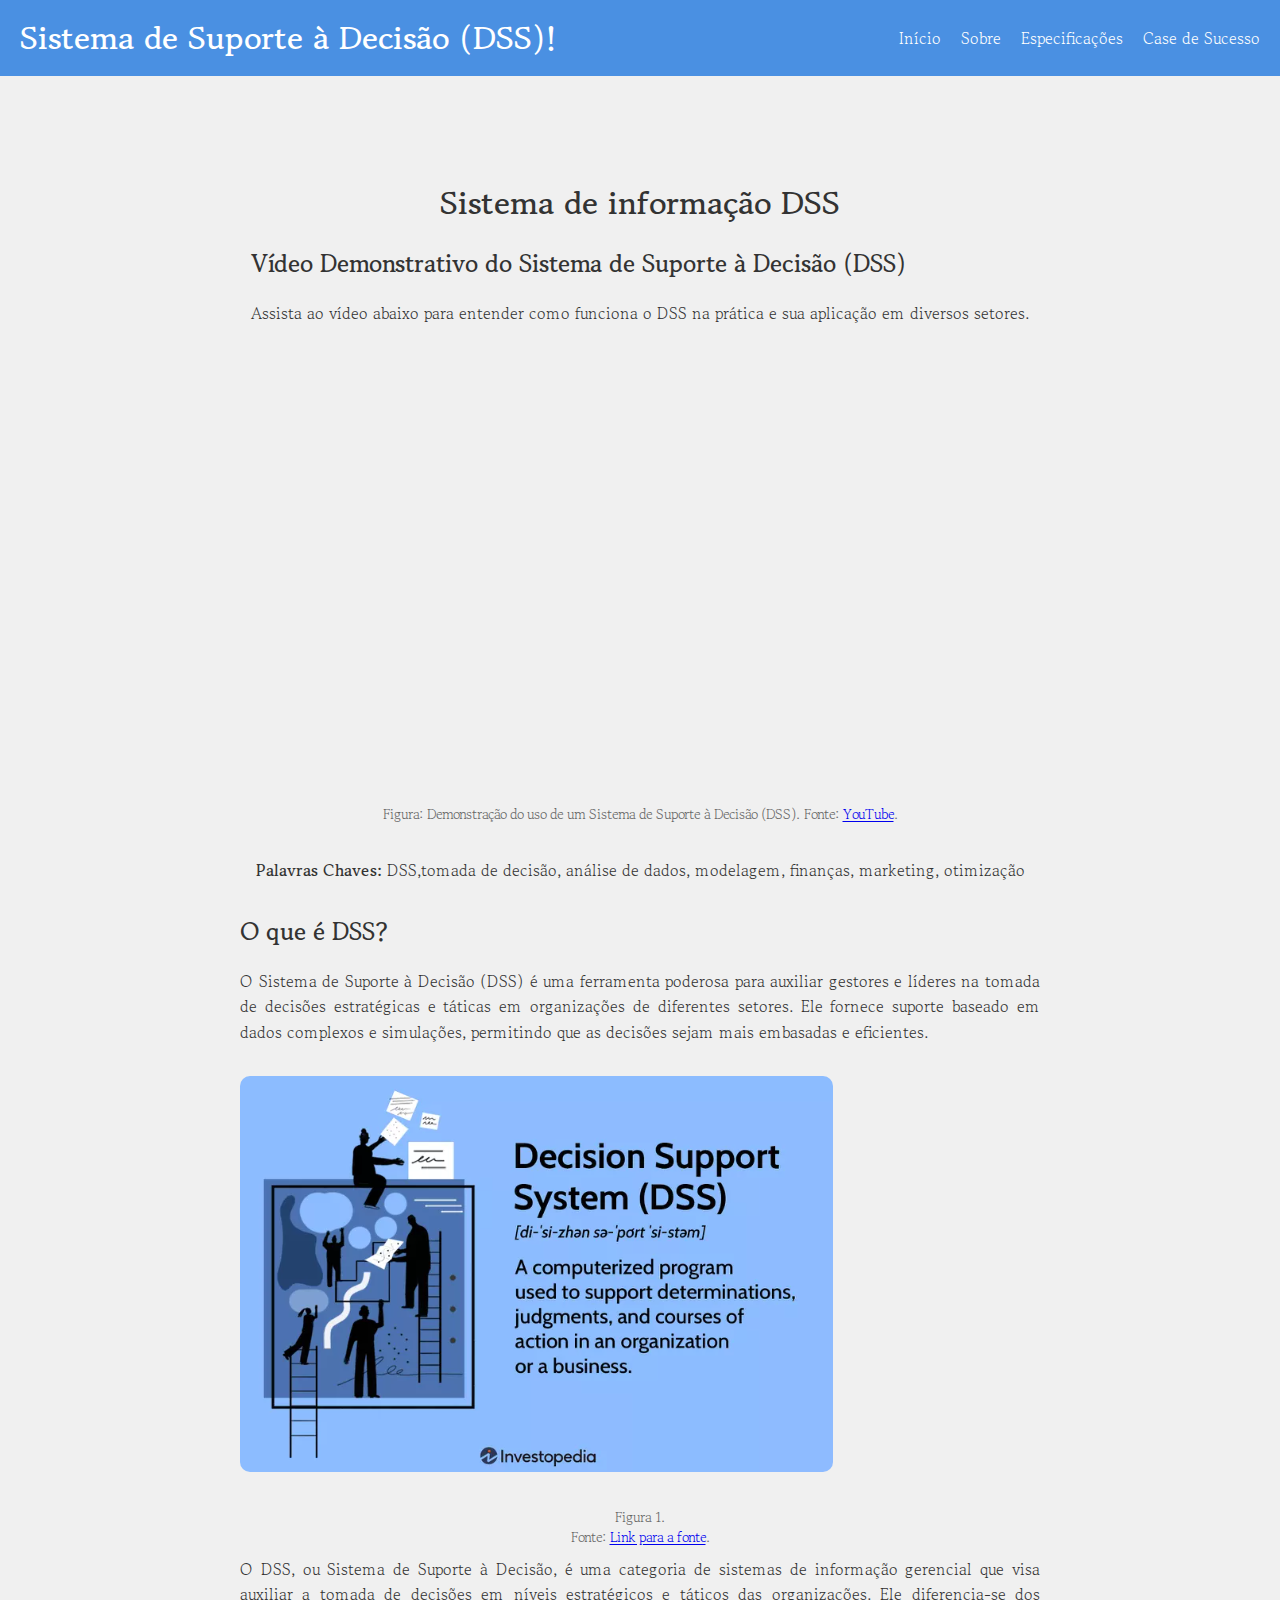
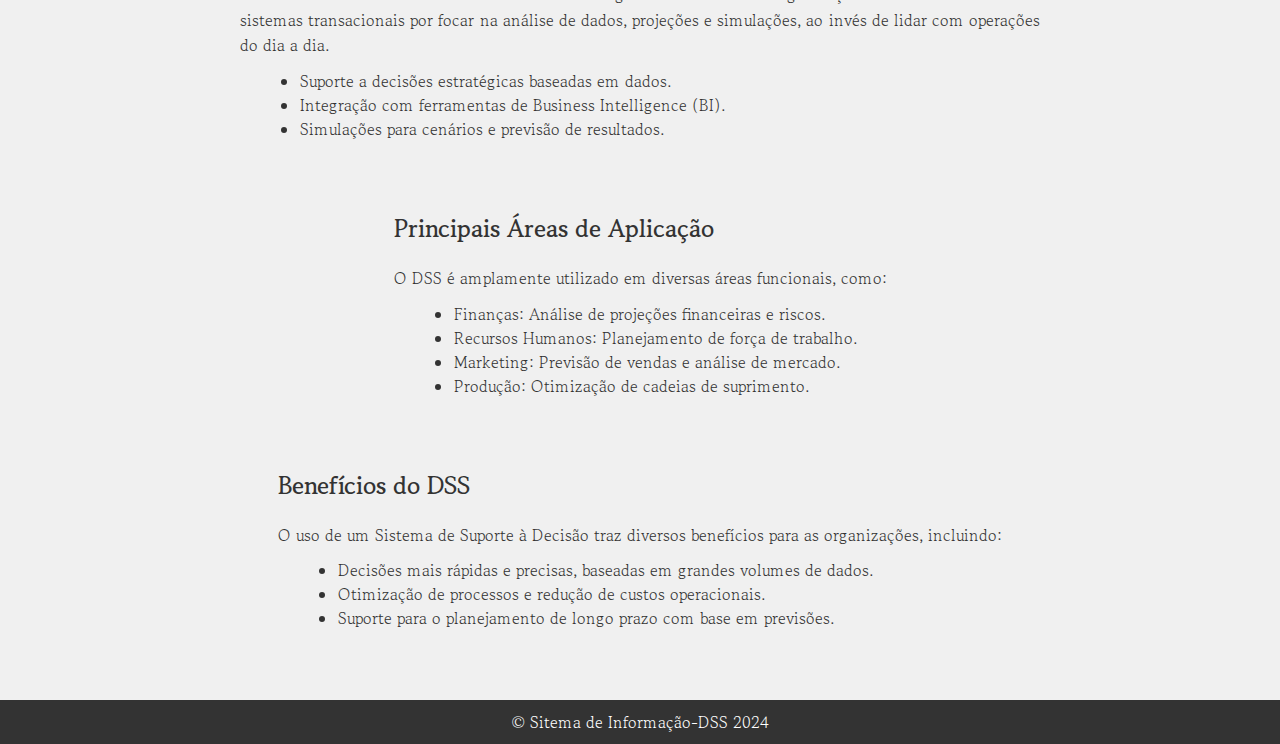
<file: index.html>
<!DOCTYPE html>
<html lang="pt-br">
<head>
    <meta charset="UTF-8">
    <meta name="viewport" content="width=device-width, initial-scale=1.0">
    <title>SI DSS - Página Inicial</title>
    <link rel="stylesheet" href="css/style.css">
    <meta name="description" content="Página inicial do site sobre o Sistema de Suporte à Decisão (DSS).">
    <meta name="keywords" content="DSS, Sistema de Suporte à Decisão, gestão, tecnologia">
    <meta name="author" content="Riquelme, Pablo Henrique">
    <link rel="icon" type="image/png" sizes="16x16"  href="images/websiteplanet.com-favicons/favicons/favicon-16x16.png">
    <meta name="msapplication-TileColor" content="#ffffff">
    <meta name="theme-color" content="#ffffff">
</head>
<body>
    <header>
        <h1>Sistema de Suporte à Decisão (DSS)!</h1>
        <span class="menu-toggle">&#9776;</span>
        <nav>
            <ul>
                <li><a href="index.html">Início</a></li>
                <li><a href="about.html">Sobre</a></li>
                <li><a href="specs.html">Especificações</a></li>
                <li><a href="case.html">Case de Sucesso</a></li>
            </ul>
        </nav>
    </header>
    <main>
        <h1>Sistema de informação DSS</h1>
        <section>
            <h2>Vídeo Demonstrativo do Sistema de Suporte à Decisão (DSS)</h2>
            <p>Assista ao vídeo abaixo para entender como funciona o DSS na prática e sua aplicação em diversos setores.</p>
            
            <div class="video-container">
                <iframe width="692" height="389" src="https://www.youtube.com/embed/DDonHEa46DY" title="SSD - Sistema de Suporte às Decisões - Pesquisa de Mercado" frameborder="0" allow="accelerometer; autoplay; clipboard-write; encrypted-media; gyroscope; picture-in-picture; web-share" referrerpolicy="strict-origin-when-cross-origin" allowfullscreen></iframe>    
            </div>
            
            <figcaption>Figura: Demonstração do uso de um Sistema de Suporte à Decisão (DSS). Fonte: <a href="https://www.youtube.com/watch?v=DDonHEa46DY" target="_blank">YouTube</a>.</figcaption>
        </section> <br>
        <p><strong>Palavras Chaves:</strong> DSS,tomada de decisão, análise de dados, modelagem, finanças, marketing, otimização</p>
        
        <section>
            <h2>O que é DSS?</h2>
            <p>O Sistema de Suporte à Decisão (DSS) é uma ferramenta poderosa para auxiliar gestores e líderes na tomada de decisões estratégicas e táticas em organizações de diferentes setores. Ele fornece suporte baseado em dados complexos e simulações, permitindo que as decisões sejam mais embasadas e eficientes.</p>
            <figure>
                <img src="images/SI DSS.png" alt="Representação do sistema DSS">
                <figcaption>Figura 1. <br> Fonte: <a href="https://www.investopedia.com/terms/d/decision-support-system.asp" target="_blank">Link para a fonte</a>.</figcaption>
            </figure>
        </section>

        <section>
            <p>O DSS, ou Sistema de Suporte à Decisão, é uma categoria de sistemas de informação gerencial que visa auxiliar a tomada de decisões em níveis estratégicos e táticos das organizações. Ele diferencia-se dos sistemas transacionais por focar na análise de dados, projeções e simulações, ao invés de lidar com operações do dia a dia.</p>
            <ul>
                <li>Suporte a decisões estratégicas baseadas em dados.</li>
                <li>Integração com ferramentas de Business Intelligence (BI).</li>
                <li>Simulações para cenários e previsão de resultados.</li>
            </ul>
        </section>

        <section>
            <h2>Principais Áreas de Aplicação</h2>
            <p>O DSS é amplamente utilizado em diversas áreas funcionais, como:</p>
            <ul>
                <li>Finanças: Análise de projeções financeiras e riscos.</li>
                <li>Recursos Humanos: Planejamento de força de trabalho.</li>
                <li>Marketing: Previsão de vendas e análise de mercado.</li>
                <li>Produção: Otimização de cadeias de suprimento.</li>
            </ul>
        </section>

        <section>
            <h2>Benefícios do DSS</h2>
            <p>O uso de um Sistema de Suporte à Decisão traz diversos benefícios para as organizações, incluindo:</p>
            <ul>
                <li>Decisões mais rápidas e precisas, baseadas em grandes volumes de dados.</li>
                <li>Otimização de processos e redução de custos operacionais.</li>
                <li>Suporte para o planejamento de longo prazo com base em previsões.</li>
            </ul>
        </section>
    </main>

    <footer>
        <p>&copy; Sitema de Informação-DSS 2024</p>
    </footer>
    <script src="js/script.js"></script>
</body>
</html>
</file>
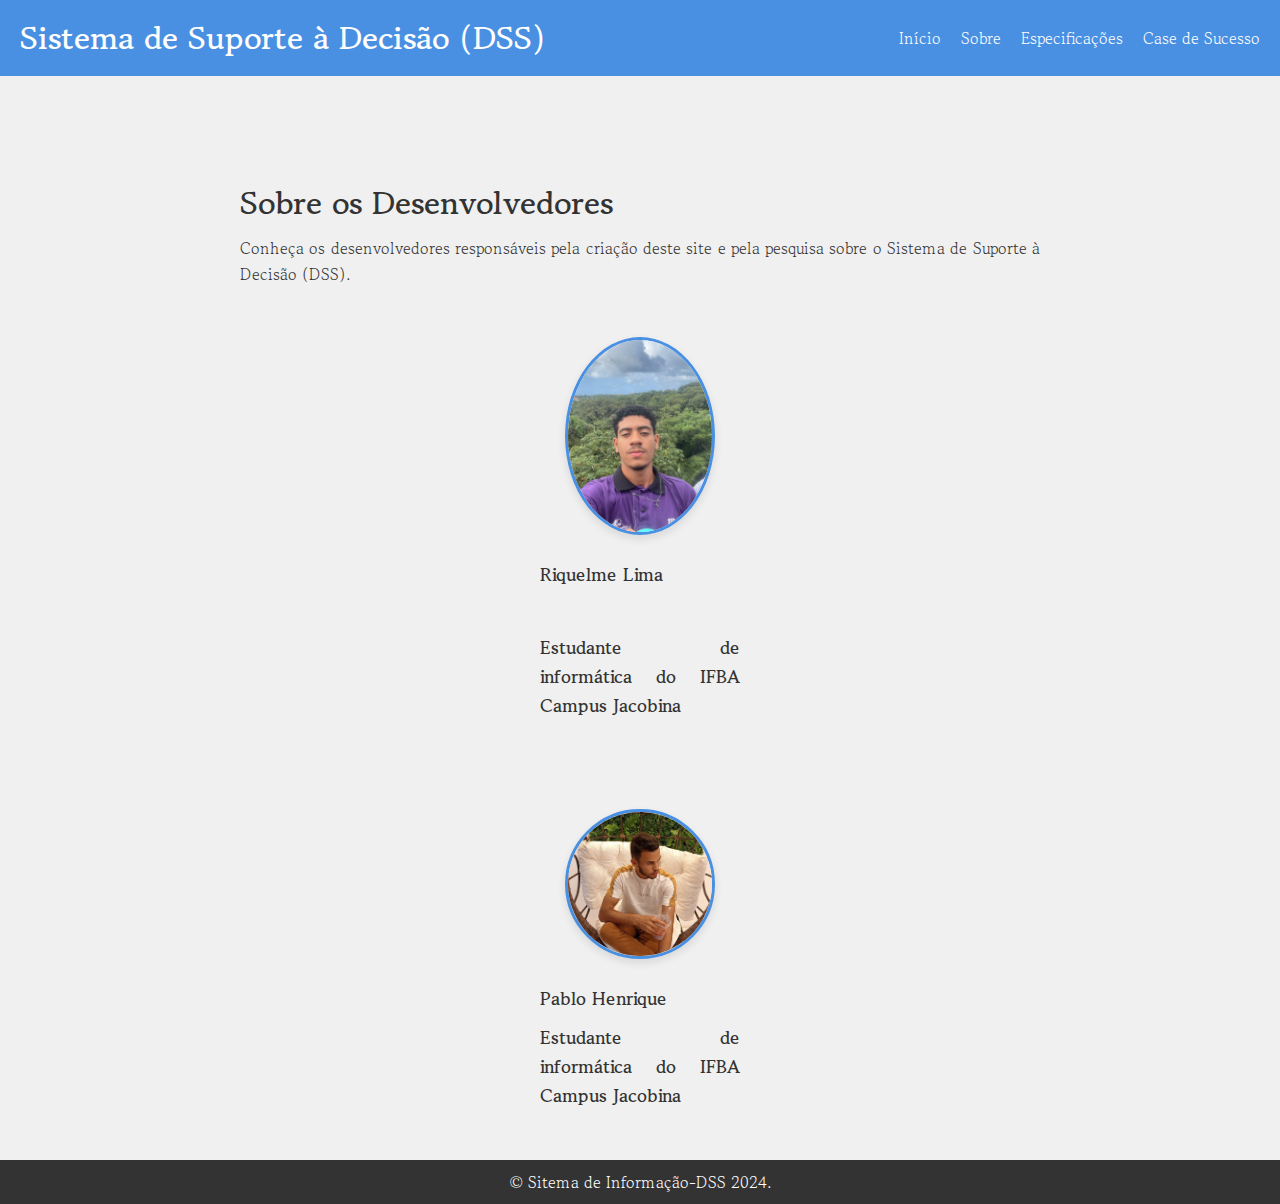
<file: about.html>
<!DOCTYPE html>
<html lang="pt-br">
<head>
    <meta charset="UTF-8">
    <meta name="viewport" content="width=device-width, initial-scale=1.0">
    <title>Sobre os Desenvolvedores</title>
    <link rel="stylesheet" href="css/style.css">
    <meta name="description" content="Página sobre os desenvolvedores do site e da pesquisa.">
    <meta name="keywords" content="Desenvolvedores, Equipe, SI DSS">
    <meta name="author" content="Riquelme, Pablo Henrique">
    <link rel="icon" type="image/png" sizes="16x16"  href="images/websiteplanet.com-favicons/favicons/favicon-16x16.png">
    <meta name="msapplication-TileColor" content="#ffffff">
    <meta name="theme-color" content="#ffffff">
</head>
<body>
    <header>
        <h1>Sistema de Suporte à Decisão (DSS)</h1>
        <span class="menu-toggle">&#9776;</span>
        <nav>
            <ul>
                <li><a href="index.html">Início</a></li>
                <li><a href="about.html">Sobre</a></li>
                <li><a href="specs.html">Especificações</a></li>
                <li><a href="case.html">Case de Sucesso</a></li>
            </ul>
        </nav>
    </header>

    <main>
        <section>
            <h1>Sobre os Desenvolvedores</h1>
            <p>Conheça os desenvolvedores responsáveis pela criação deste site e pela pesquisa sobre o Sistema de Suporte à Decisão (DSS).</p>

            <!-- Seção dos desenvolvedores -->
            <div class="dev-container">
                <div class="developer">
                    <img src="images/Riquelme.jpg" alt="Foto de Riquelme Lima">
                    <p>Riquelme Lima</p><br>
                    <p>Estudante de informática do IFBA Campus Jacobina</p>
                </div>
                <div class="developer">
                    <img src="images/1680368558721.jpg" alt="Foto de Pablo Henrique">
                    <p>Pablo Henrique</p>
                    <p>Estudante de informática do IFBA Campus Jacobina</p>
                </div>
            </div>
        </section>
    </main>

    <footer>
        <p>&copy; Sitema de Informação-DSS 2024.</p>
    </footer>
    <script src="js/script.js"></script>
</body>
</html>
</file>
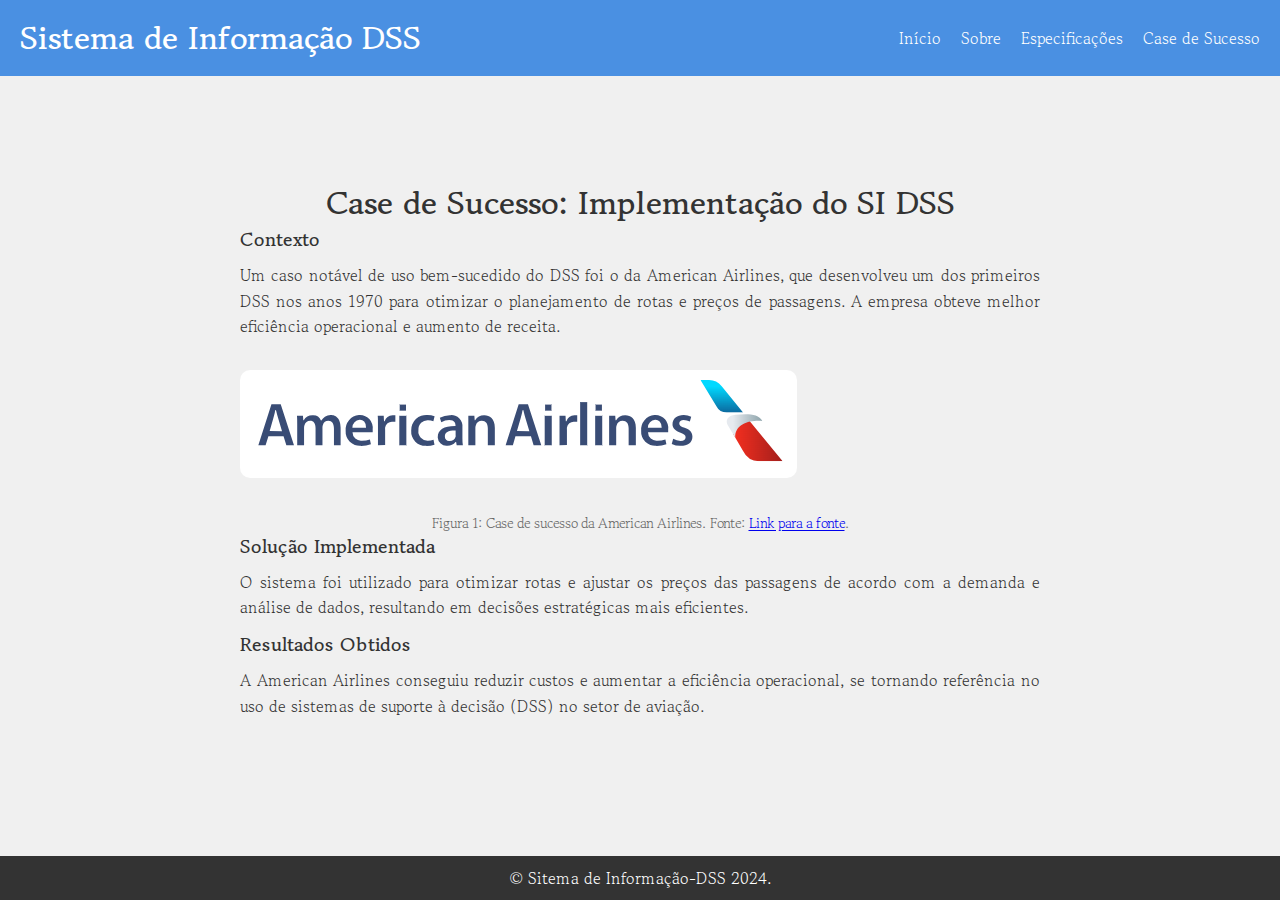
<file: case.html>
<!DOCTYPE html>
<html lang="pt-br">
<head>
    <meta charset="UTF-8">
    <meta name="viewport" content="width=device-width, initial-scale=1.0">
    <title>Case de Sucesso - DSS</title>
    <link rel="icon" href="images/favicon.ico" type="image/x-icon">
    <link rel="stylesheet" href="css/style.css">
    <meta name="description" content="Apresentação de um case de sucesso na aplicação do SI DSS.">
    <meta name="keywords" content="case de sucesso, SI DSS, aplicação">
    <meta name="author" content="Riquelme, Pablo Henrique">
    <link rel="icon" type="image/png" sizes="16x16"  href="images/websiteplanet.com-favicons/favicons/favicon-16x16.png">
    <meta name="msapplication-TileColor" content="#ffffff">
    <meta name="theme-color" content="#ffffff">
</head>
<body>
    <header>
        <h1>Sistema de Informação DSS</h1>
        <span class="menu-toggle">&#9776;</span>
        <nav>
            <ul>
                <li><a href="index.html">Início</a></li>
                <li><a href="about.html">Sobre</a></li>
                <li><a href="specs.html">Especificações</a></li>
                <li><a href="case.html">Case de Sucesso</a></li>
            </ul>
        </nav>
    </header>
    <main>
        <h1>Case de Sucesso: Implementação do SI DSS</h1>
        <section>
            <h3>Contexto</h3>
            <p>Um caso notável de uso bem-sucedido do DSS foi o da American Airlines, que desenvolveu um dos primeiros DSS nos anos 1970 para otimizar o planejamento de rotas e preços de passagens. A empresa obteve melhor eficiência operacional e aumento de receita.</p>
            <figure>
                <img src="images/Logo American.png" alt="Logo da American Airlines">
                <figcaption>Figura 1: Case de sucesso da American Airlines. Fonte: <a href="https://imgs.search.brave.com/uu6BWGbUSIMvKsUgr30O7TAVQ7a9nqtOGrd3Wc06E3k/rs:fit:500:0:0:0/g:ce/aHR0cHM6Ly9jb250/ZW50LnNreXNjbnIu/Y29tLzhjYzcwY2Rh/ZmNkMWUyNThiYjFk/YzFiMzdmNmIyNDIz/L2FpLXRlbXBsYXRl/LWFtZXJpY2FuLWFp/cmxpbmVzLWZ1bGwt/MS5zdmc" target="_blank">Link para a fonte</a>.</figcaption>
            </figure>
        </section>
        <section>
            <h3>Solução Implementada</h3>
            <p>O sistema foi utilizado para otimizar rotas e ajustar os preços das passagens de acordo com a demanda e análise de dados, resultando em decisões estratégicas mais eficientes.</p>
        </section>
        <section>
            <h3>Resultados Obtidos</h3>
            <p>A American Airlines conseguiu reduzir custos e aumentar a eficiência operacional, se tornando referência no uso de sistemas de suporte à decisão (DSS) no setor de aviação.</p>
        </section>
    </main>
    <footer>
        <p>&copy; Sitema de Informação-DSS 2024.</p>
    </footer>
    <script src="js/script.js"></script>
</body>
</html>
</file>
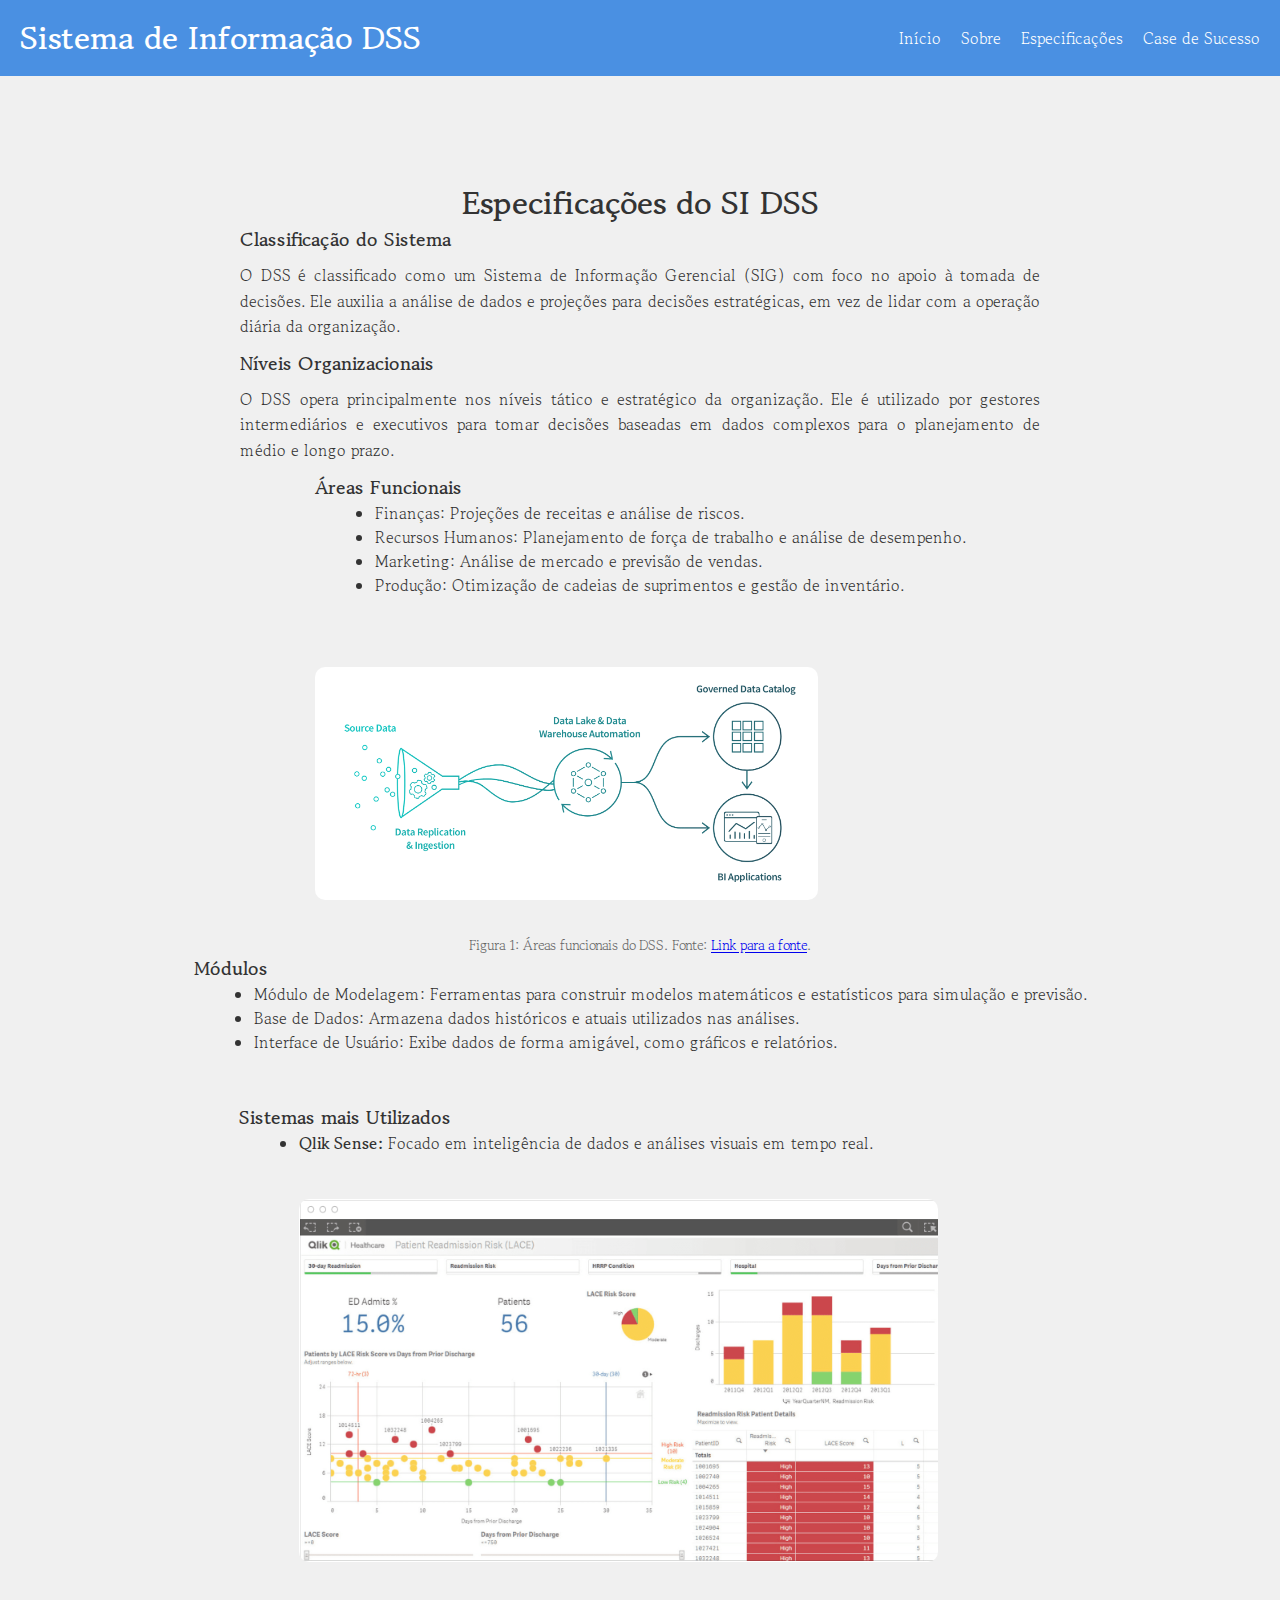
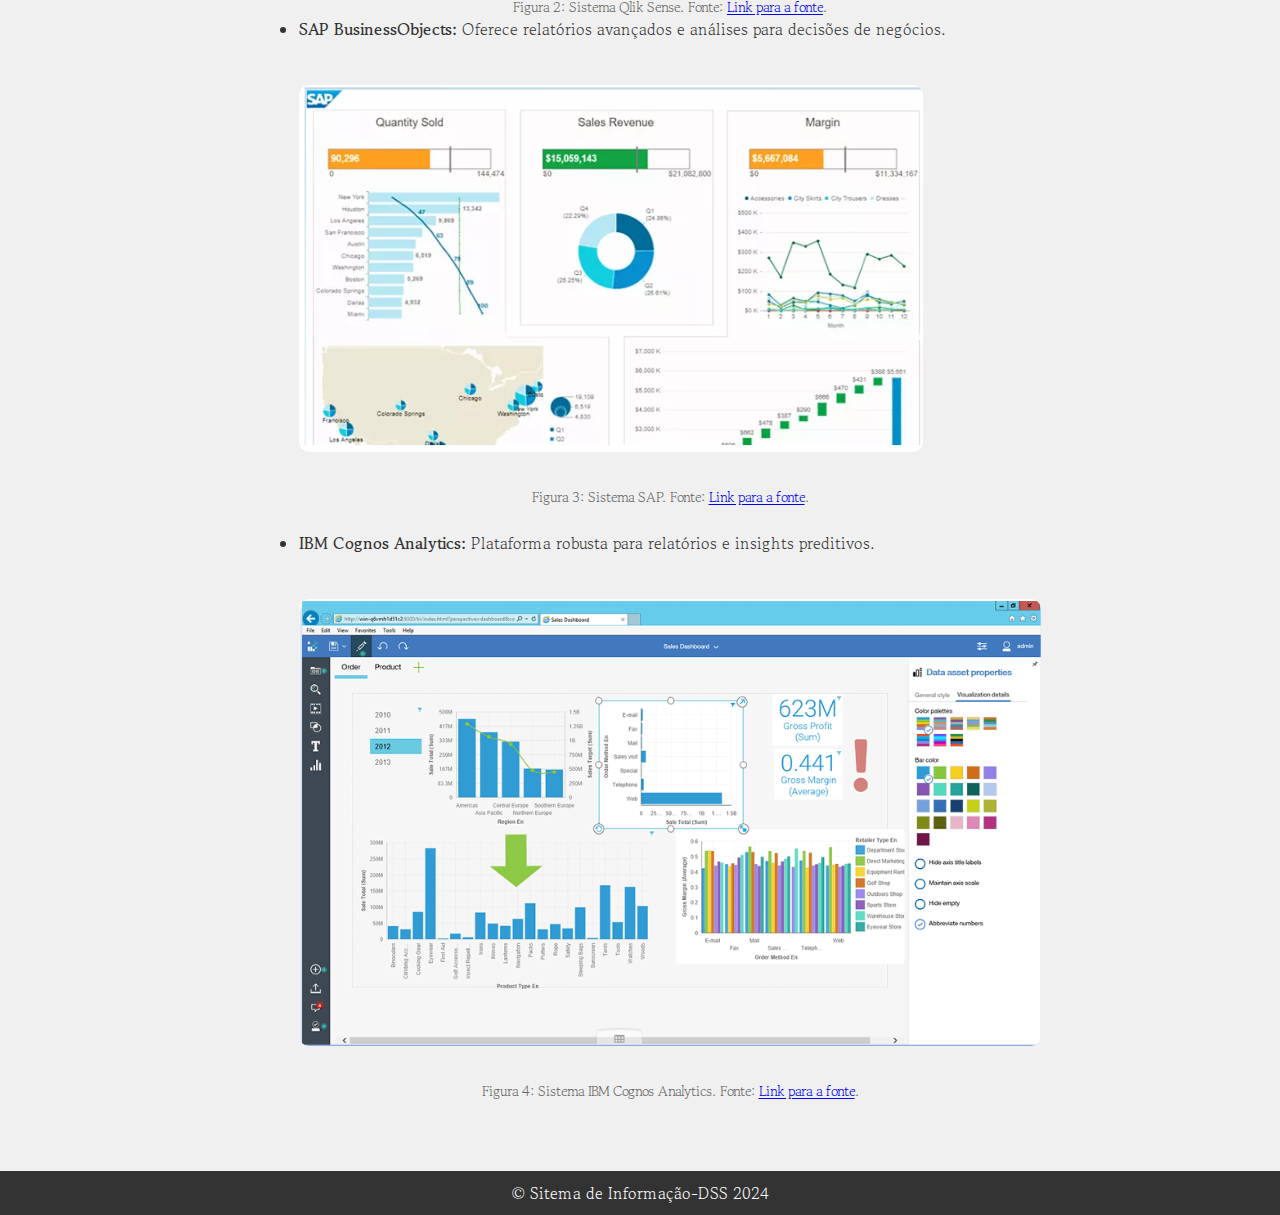
<file: specs.html>
<!DOCTYPE html>
<html lang="pt-br">
<head>
    <meta charset="UTF-8">
    <meta name="viewport" content="width=device-width, initial-scale=1.0">
    <title>Especificações do SI DSS - Seu Site</title>
    <link rel="stylesheet" href="css/style.css">
    <meta name="description" content="Detalhes das especificações do Sistema de Suporte à Decisão (SI DSS).">
    <meta name="keywords" content="SI DSS, especificações, sistema de suporte à decisão">
    <meta name="author" content="Riquelme, Pablo Henrique">
    <link rel="icon" type="image/png" sizes="16x16"  href="images/websiteplanet.com-favicons/favicons/favicon-16x16.png">
    <meta name="msapplication-TileColor" content="#ffffff">
    <meta name="theme-color" content="#ffffff">
</head>
<body>
    <header>
        <h1>Sistema de Informação DSS</h1>
        <span class="menu-toggle">&#9776;</span>
        <nav>
            <ul>
                <li><a href="index.html">Início</a></li>
                <li><a href="about.html">Sobre</a></li>
                <li><a href="specs.html">Especificações</a></li>
                <li><a href="case.html">Case de Sucesso</a></li>
            </ul>
        </nav>
    </header>
    <main>
        <h1>Especificações do SI DSS</h1>
        <section>
            <h3>Classificação do Sistema</h3>
            <p>O DSS é classificado como um Sistema de Informação Gerencial (SIG) com foco no apoio à tomada de decisões. Ele auxilia a análise de dados e projeções para decisões estratégicas, em vez de lidar com a operação diária da organização.</p>
        </section>
        <section>
            <h3>Níveis Organizacionais</h3>
            <p>O DSS opera principalmente nos níveis tático e estratégico da organização. Ele é utilizado por gestores intermediários e executivos para tomar decisões baseadas em dados complexos para o planejamento de médio e longo prazo.</p>
        </section>
        <section>
            <h3>Áreas Funcionais</h3>
            <ul>
                <li>Finanças: Projeções de receitas e análise de riscos.</li>
                <li>Recursos Humanos: Planejamento de força de trabalho e análise de desempenho.</li>
                <li>Marketing: Análise de mercado e previsão de vendas.</li>
                <li>Produção: Otimização de cadeias de suprimentos e gestão de inventário.</li>
            </ul>
            <figure>
                <img src="images/Áreas funcionais.png" alt="Gráfico das áreas funcionais de DSS">
                <figcaption>Figura 1: Áreas funcionais do DSS. Fonte: <a href="https://www.qlik.com/us/business-intelligence/decision-support-system" target="_blank">Link para a fonte</a>.</figcaption>
            </figure>
        </section>
        <section>
            <h3>Módulos</h3>
            <ul>
                <li>Módulo de Modelagem: Ferramentas para construir modelos matemáticos e estatísticos para simulação e previsão.</li>
                <li>Base de Dados: Armazena dados históricos e atuais utilizados nas análises.</li>
                <li>Interface de Usuário: Exibe dados de forma amigável, como gráficos e relatórios.</li>
            </ul>
        </section>
        <section>
            <h3>Sistemas mais Utilizados</h3>
            <ul>
                <li><strong>Qlik Sense:</strong> Focado em inteligência de dados e análises visuais em tempo real.</li> <br>
                <figure>
                    <img src="images/Qlik Sense.png" alt="Gráfico das áreas funcionais de DSS"> <br>
                    <figcaption>Figura 2: Sistema Qlik Sense. Fonte: <a href="https://www.qlik.com/us/business-intelligence/decision-support-system" target="_blank">Link para a fonte</a>.</figcaption>
                </figure>
                <li><strong>SAP BusinessObjects:</strong> Oferece relatórios avançados e análises para decisões de negócios.</li> <br>
                <figure>
                    <img src="images/SAP BusinessObjects.png" alt="Gráfico das áreas funcionais de DSS"> <br>
                    <figcaption>Figura 3: Sistema SAP. Fonte: <a href="https://www.sap.com/products/technology-platform/bi-platform.html" target="_blank">Link para a fonte</a>.</figcaption>
                </figure> <br>
                <li><strong>IBM Cognos Analytics:</strong> Plataforma robusta para relatórios e insights preditivos.</li> <br>
                <figure>
                    <img src="images/IBM Cognos Analytics.png" alt="Gráfico das áreas funcionais de DSS"> <br>
                    <figcaption>Figura 4: Sistema IBM Cognos Analytics. Fonte: <a href="https://1directionglobal.com/ibm-cognos-analytics/" target="_blank">Link para a fonte</a>.</figcaption>
                </figure>
            </ul>
        </section>
    </main>
    <footer>
        <p>&copy; Sitema de Informação-DSS 2024</p>
    </footer>
    <script src="js/script.js"></script>
</body>
</html>
</file>
<file: css/style.css>
@import url('https://fonts.googleapis.com/css2?family=Gowun+Batang&display=swap');

* {
    margin: 0;
    box-sizing: border-box;
}

body {
    font-family: 'Gowun Batang', serif;
    background-color: #f0f0f0; 
    color: #333;
    display: flex;
    flex-direction: column;
    min-height: 100vh;
}

header {
    position: fixed;
    top: 0;
    left: 0;
    width: 100%;
    background-color: #4A90E2; 
    color: #fff;
    padding: 15px 20px;
    z-index: 1000;
    display: flex;
    justify-content: space-between;
    align-items: center;
}

nav ul {
    list-style: none;
    display: flex;
}

nav ul li {
    margin-left: 20px;
}

nav ul li a {
    color: #fff;
    text-decoration: none;
    transition: color 0.3s ease;
}

nav ul li a:hover {
    color: #FFD700; 
}

main {
    flex: 1;
    padding: 100px 20px 20px; 
    display: flex;
    flex-direction: column;
    align-items: center;
    justify-content: flex-start; 
}

.menu-toggle {
    display: none;
    font-size: 24px;
}

footer {
    background-color: #333;
    color: #fff;
    text-align: center;
    padding: 10px 0;
}

img {
    max-width: 100%;
    height: auto;
    border-radius: 10px;
    margin: 20px 0; 
}

main h2{
    font-size: 24px; 
    margin: 20px 0; 
}

main p {
    line-height: 1.6; 
    margin: 10px 0; 
    max-width: 800px; 
    text-align: justify; 
}

main ul {
    list-style: disc; 
    margin-left: 20px; 
    margin-bottom: 50px;
}

.video-container {
    position: relative;
    width: 100%;
    padding-bottom: 56.25%;
    height: 0;
    margin: 20px 0;
}

/* Container para organizar as fotos e os nomes */
.dev-container {
    display: flex;
    justify-content: center;
    gap: 40px;
    flex-wrap: wrap;
    margin-top: 30px;
}

/* Estilo para cada desenvolvedor */
.developer {
    text-align: center;
    max-width: 200px; 
}

/* Estilo para as fotos dos desenvolvedores */
.developer img {
    width: 100%;
    max-width: 150px; 
    height: auto;
    border-radius: 50%; 
    border: 3px solid #4A90E2; 
    box-shadow: 0 4px 8px rgba(0, 0, 0, 0.1); 
    margin-bottom: 10px;
}

/* Nome dos desenvolvedores */
.developer p {
    font-size: 18px;
    color: #333;
    font-weight: bold;
}




@media (max-width: 768px) {
    nav ul {
        flex-direction: column;
        background-color: #4A90E2;
        position: absolute;
        top: 60px;
        left: -100%;
        width: 100%;
        transition: left 0.3s ease;
    }

    nav ul.active {
        left: 0;
    }

    nav ul li {
        margin: 15px 0;
        text-align: center;
    }

    .menu-toggle {
        display: flex;
        cursor: pointer;
    }

    header {
        flex-direction: column;
        align-items: flex-start;
    }

    nav {
        width: 100%; 
    }
}
main h1 {
    margin-top: 80px;
}
.video-container iframe {
    position: absolute;
    top: 0;
    left: 0;
    width: 100%;
    height: 100%;
    border-radius: 10px; 
}


figcaption {
    text-align: center;
    font-size: 14px;
    margin-top: 10px;
    color: #666; 
}

.dev-container {
    flex-direction: column;
    align-items: center;
}

.developer {
    margin-bottom: 20px;
}
</file>
